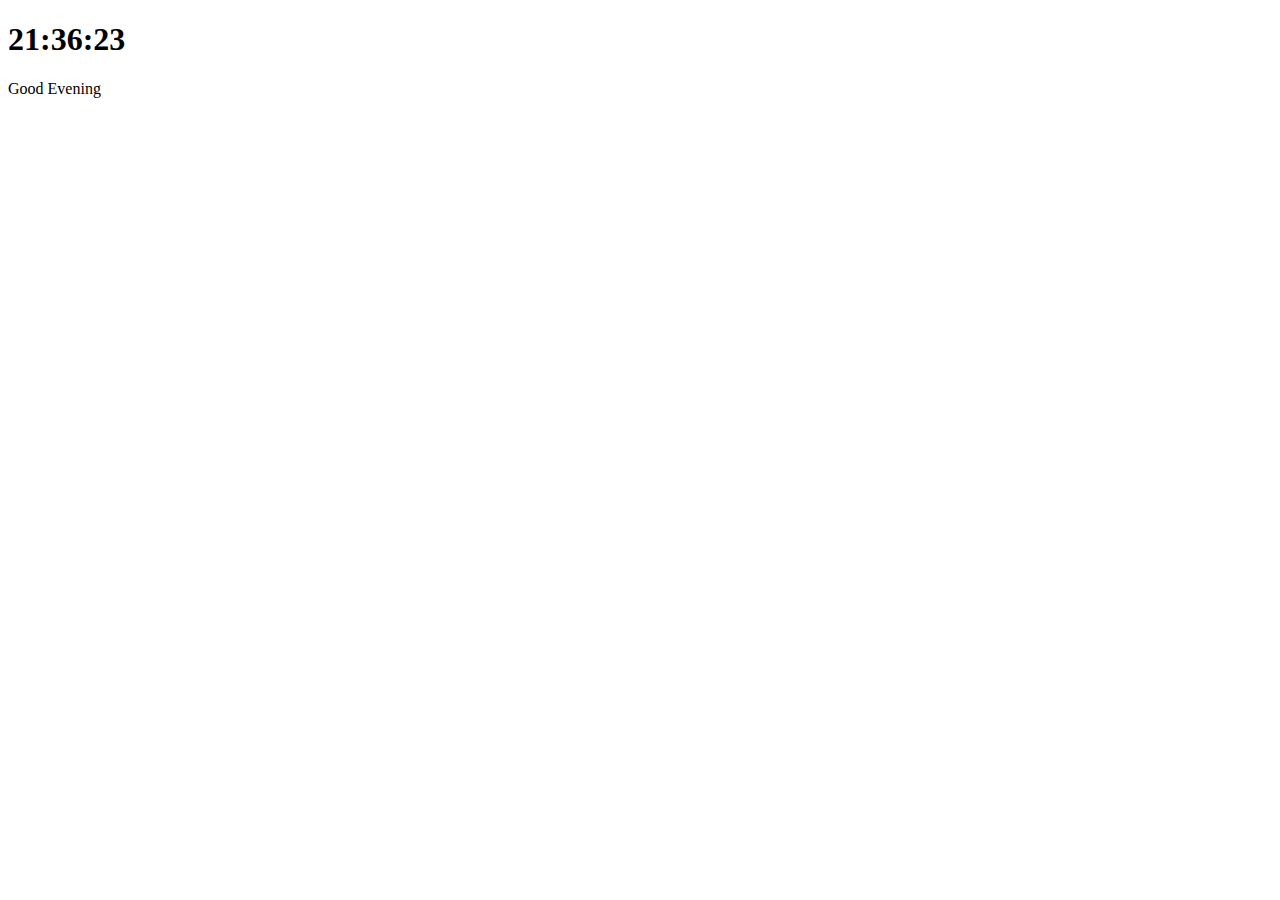
<file: assemnt if conditon.html>
<!DOCTYPE html>
<html lang="en">
<head>
    <meta charset="UTF-8">
    <meta name="viewport" content="width=device-width, initial-scale=1.0">
    <title>Document</title>
</head>
<body>
     <h1 id="demo"></h1>
    <script>
        const a = new Date();
        let hour= a.getHours();
        if(hour>=6 && hour<12){
            document.write("Good Morning");
        }else if (hour>=12 && hour<18){
            document.write("Good Afternoon");
        }else{
            document.write("Good Evening")
        }
        function addZero(i) {
  if (i < 10) {i = "0" + i}
  return i;
}
const d = new Date();
let h = addZero(d.getHours());
let m = addZero(d.getMinutes());
let s = addZero(d.getSeconds());
let time = h + ":" + m + ":" + s;
document.getElementById("demo").innerHTML = time;

    </script>
</body>
</html>
</file>
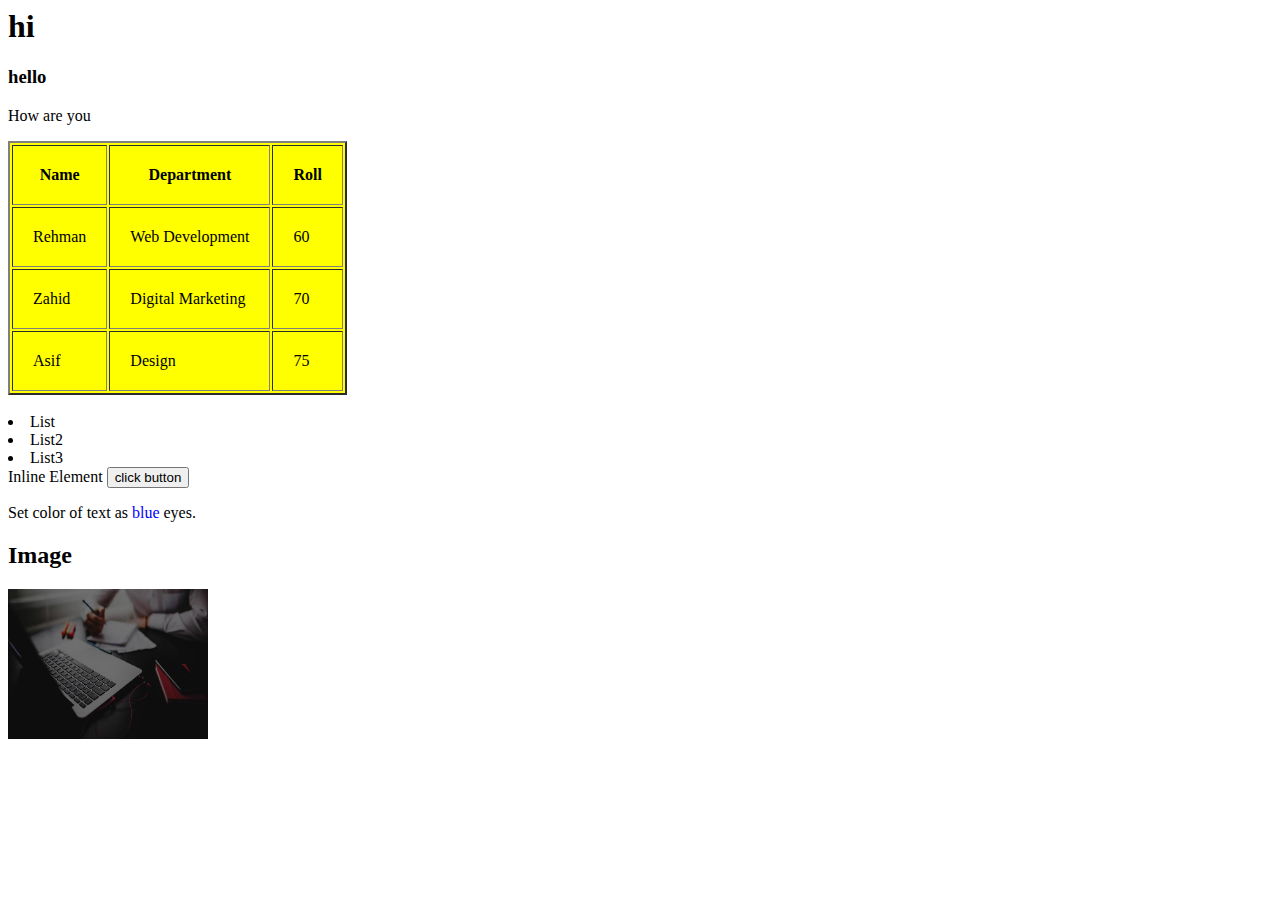
<file: index1.html>
<htm>
    <head>
        <title>Assigment</title>
    </head>
    <body>
        <!-- Element -->
        <h1>hi</h1>
        <h3>hello</h3>
        <p>How are you</p>
        <!-- Table -->
        <table style="background-color: yellow;"="table" border="2" cellspacing="2" cellpadding="20">
            <tr class="header">
                <th>Name</th>
                <th>Department</th>
                <th>Roll</th>
            </tr>
            <tr class="a">
                <td>Rehman</td>
                <td>Web Development</td>
                <td>60</td>
            </tr>
            <tr class="a">
                <td>Zahid</td>
                <td>Digital Marketing</td>
                <td>70</td>
            </tr>
            <tr class="a">
                <td>Asif</td>
                <td>Design </td>
                <td>75</td>
            </tr>
        </table>
         <br>
        <li>List</li>
        <li>List2</li>
        <li>List3</li>
        <!-- Inline Element -->
        <span>Inline Element</span>
        <button type="button">click button</button>
        <p>Set color of text as <span style="color:blue">blue</span> eyes.</p>
         <h2>Image</h2>
        <img src="22.jpeg" alt="" width="200px" height="150px">
        <br>
    </body>
</htm>
</file>
